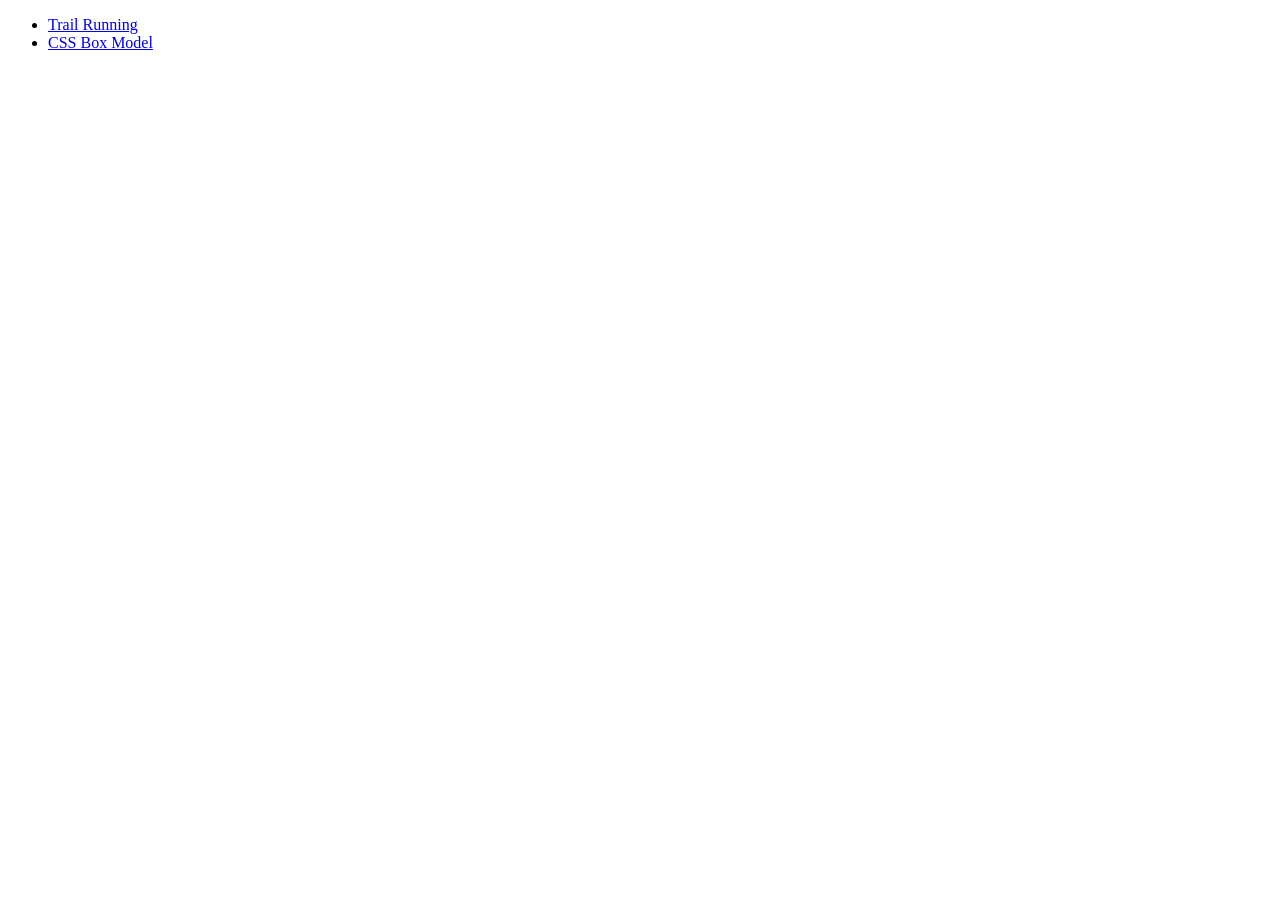
<file: index.html>
<!doctype html>
<html lang="en-US">

<head>
    <meta charset="UTF-8">

    <title>Document</title>
<body>

	<ul>
		<li><a href="running.html">Trail Running</a></li>
		<li><a href="box_model.html">CSS Box Model</li>
	</ul>
</body>
</html>
</file>
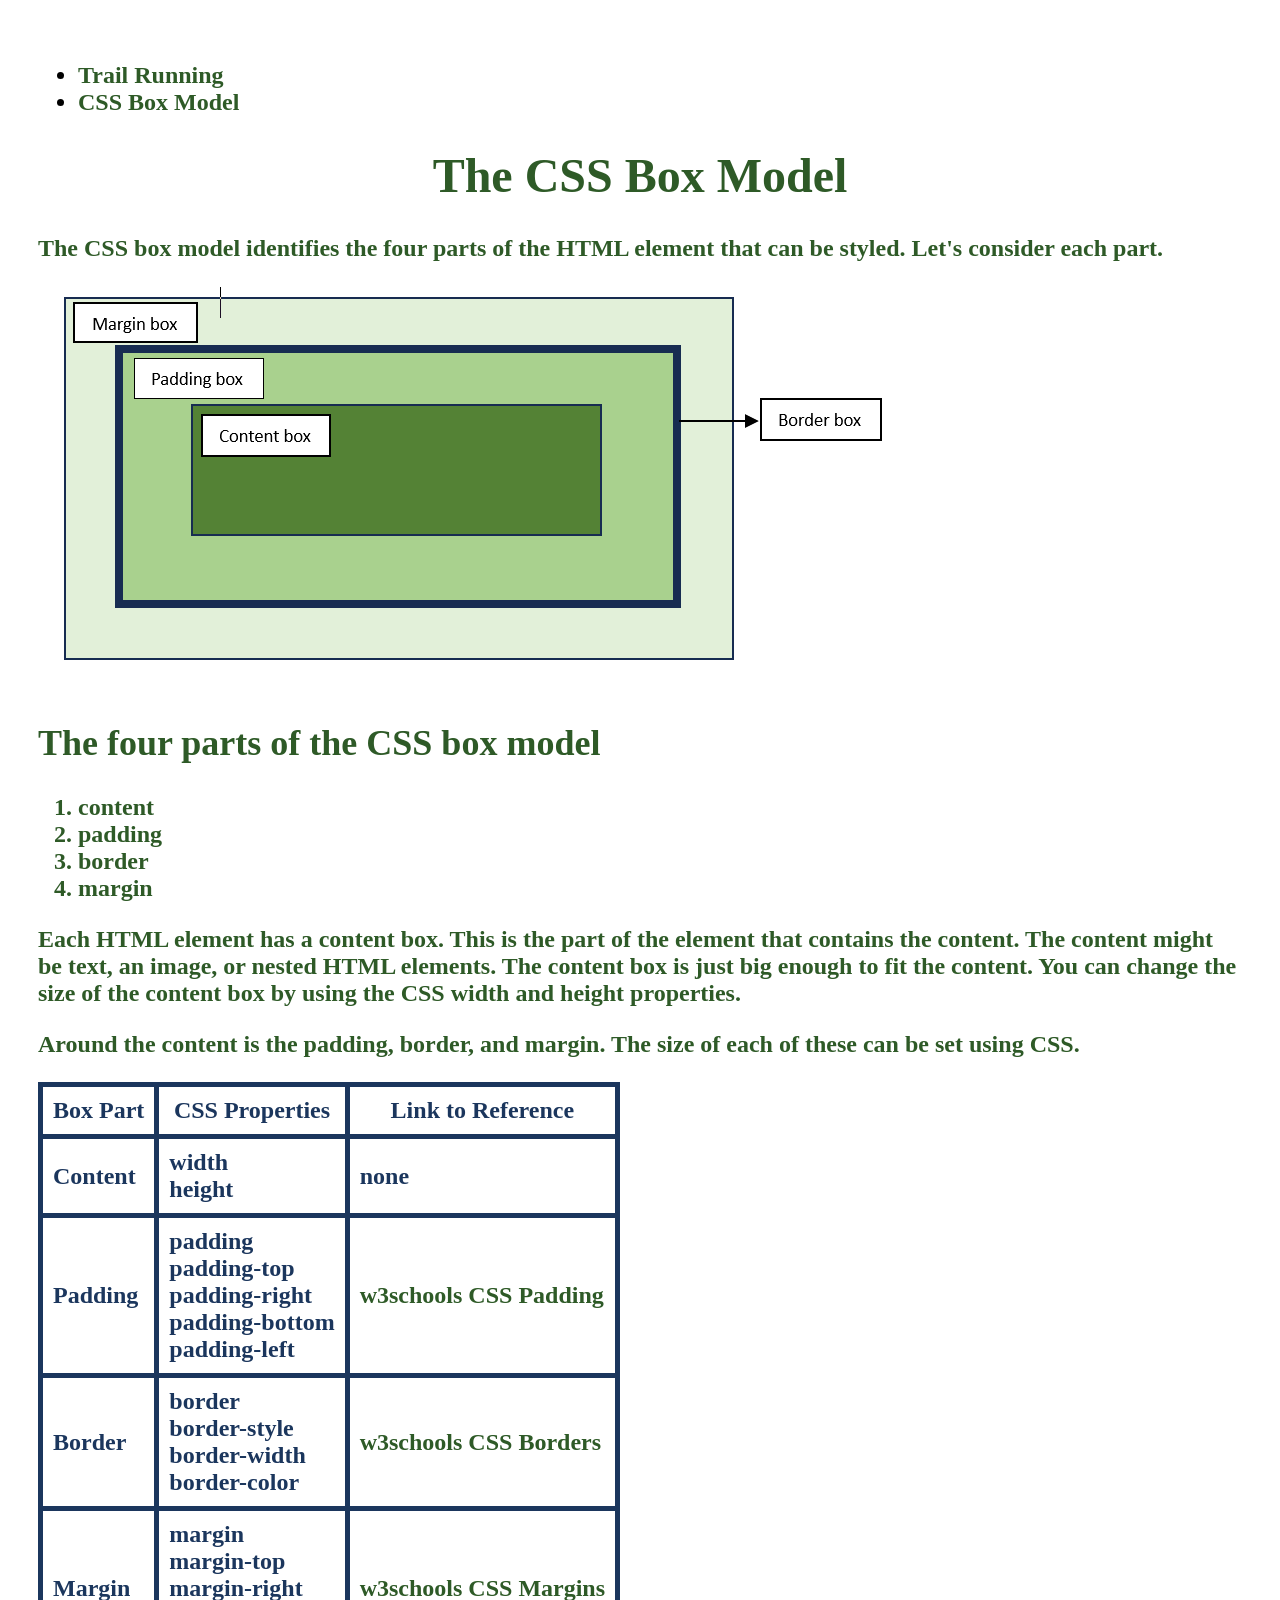
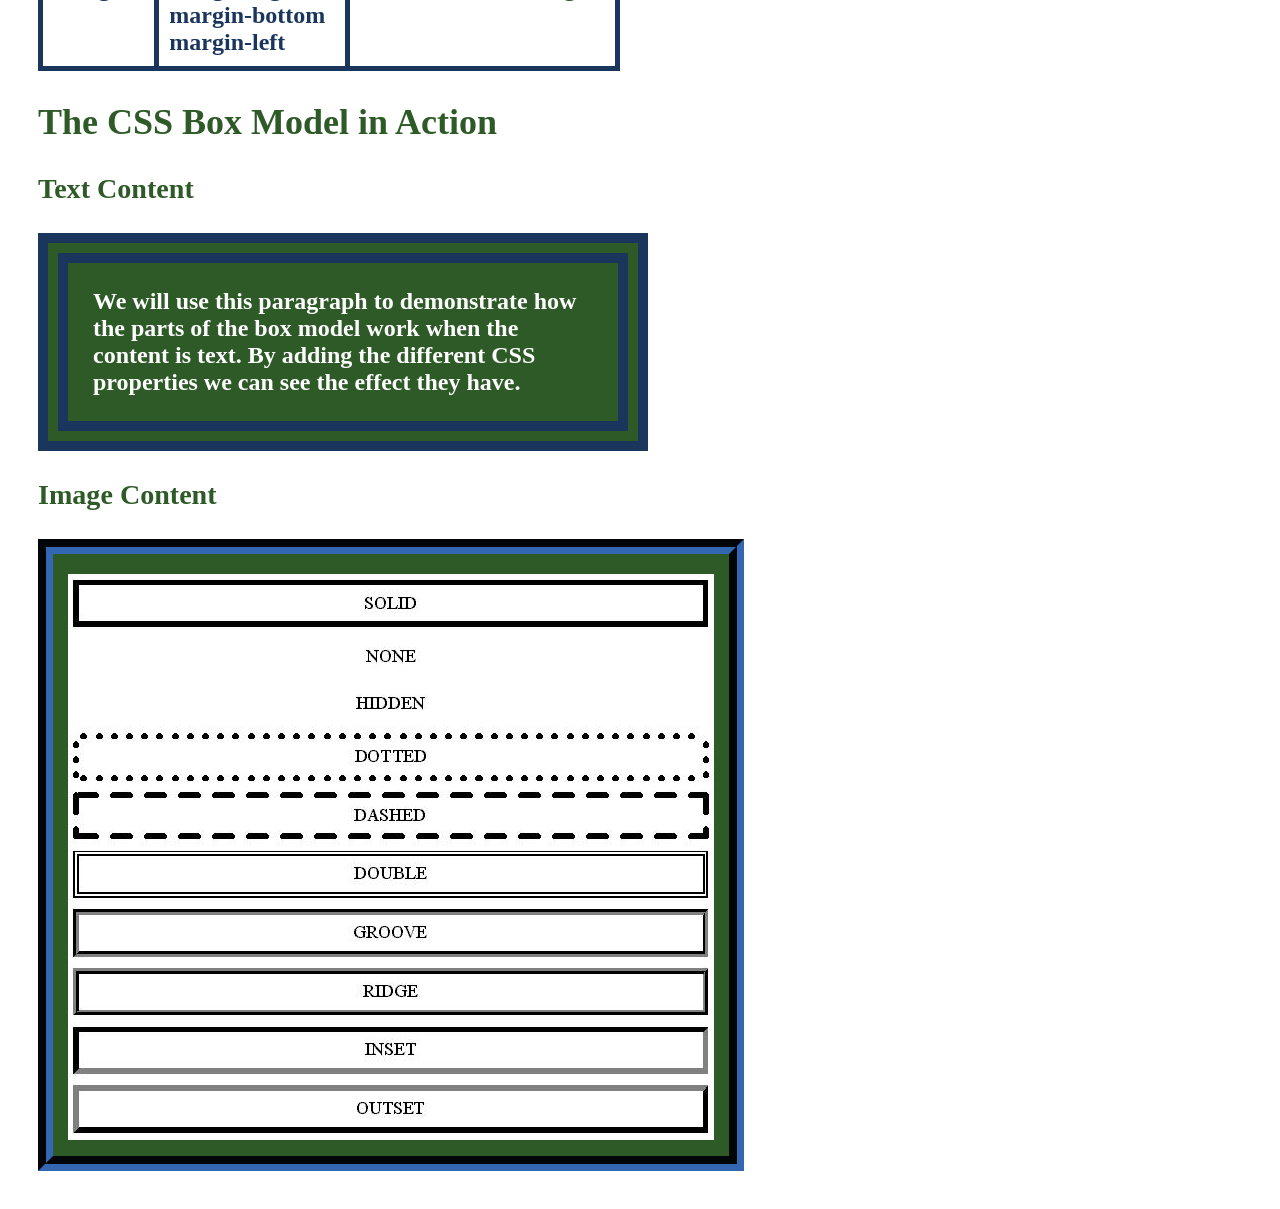
<file: box_model.html>
<!doctype html>
<html lang="en-US">

<head>
<meta charset="UTF-8">

<title>The CSS Box Model</title>

<meta name="description" content="Learning the parts of the CSS Box Model: 
padding, borders, and margins.">
<meta name="keywords" content="Box model, css, HTML, web design">
<meta name="author" content= "Sam Anderson">
<meta name="viewport" content="width=device-width, initial-scale=1.0">
<link rel="stylesheet" href="resources/box_model_style.css">
</head>


<body>

	<ul>
		<li><a href="running.html">Trail Running</a></li>
		<li><a href="box_model.html">CSS Box Model</li>
	</ul>

<h1>The CSS Box Model</h1> 

<p>The CSS box model identifies the four parts of the HTML element that 
can be styled. Let's consider each part.</p>

<img src="resources/box_model.png" alt="A diagram of the CSS Box Model" 
width="880" height="400">

<h2>The four parts of the CSS box model</h2>

<ol>
	<li>content</li>
	<li>padding</li>
	<li>border</li>
	<li>margin</li>
</ol>

<p>Each HTML element has a content box. This is the part of the element that 
contains the content. The content might be text, an image, or nested HTML 
elements. The content box is just big enough to fit the content. You can 
change the size of the content box by using the CSS width and height
properties.</p>

<p>Around the content is the padding, border, and margin. The size of each of 
these can be set using CSS.</p>

<table>
	<tr>
		<th>Box Part</th>
		<th>CSS Properties</th>
		<th>Link to Reference</th>
	</tr>
	<tr>
		<td>Content</td>
		<td>width<br> height</td>
		<td>none</td>
	</tr>
	<tr>
		<td>Padding</td>
		<td>padding<br> padding-top<br> padding-right<br> padding-bottom<br> 
		padding-left</td>
		<td><a href="https://www.w3schools.com/css/css_padding.asp" 
			title="W3Schools CSS Padding Reference">w3schools CSS Padding</a>
		</td>
	</tr>
	<tr>
		<td>Border</td>
		<td>border<br> border-style<br> border-width<br> border-color</td>
		<td><a href="https://www.w3schools.com/css/css_border.asp" 
			title="W3Schools CSS Borders Reference">w3schools CSS Borders</a>
		</td>
	</tr>
	<tr>
		<td>Margin</td>
		<td>margin<br> margin-top<br> margin-right<br> margin-bottom<br> 
		margin-left</td>
		<td><a href="https://www.w3schools.com/css/css_margins.asp" 
			title="W3Schools CSS Margins Reference">w3schools CSS Margins</a>
		</td>
	</tr>
</table>

<h2>The CSS Box Model in Action</h2>

<h3>Text Content</h3>

<p class="box-demo">We will use this paragraph to demonstrate how the parts of
the box model work when the content is text. By adding the 
different CSS properties we can see the effect they have.</p>

<h3>Image Content</h3>

<div class="image-box">

<a href="https://css-tricks.com/almanac/properties/b/border/" 
		title="Detailed guide on CSS Borders">
    <img src="resources/border.jpg" alt="A visual example of a border" 
    width="646" height="566">
</a>
</div>
</body>
</html>
</file>
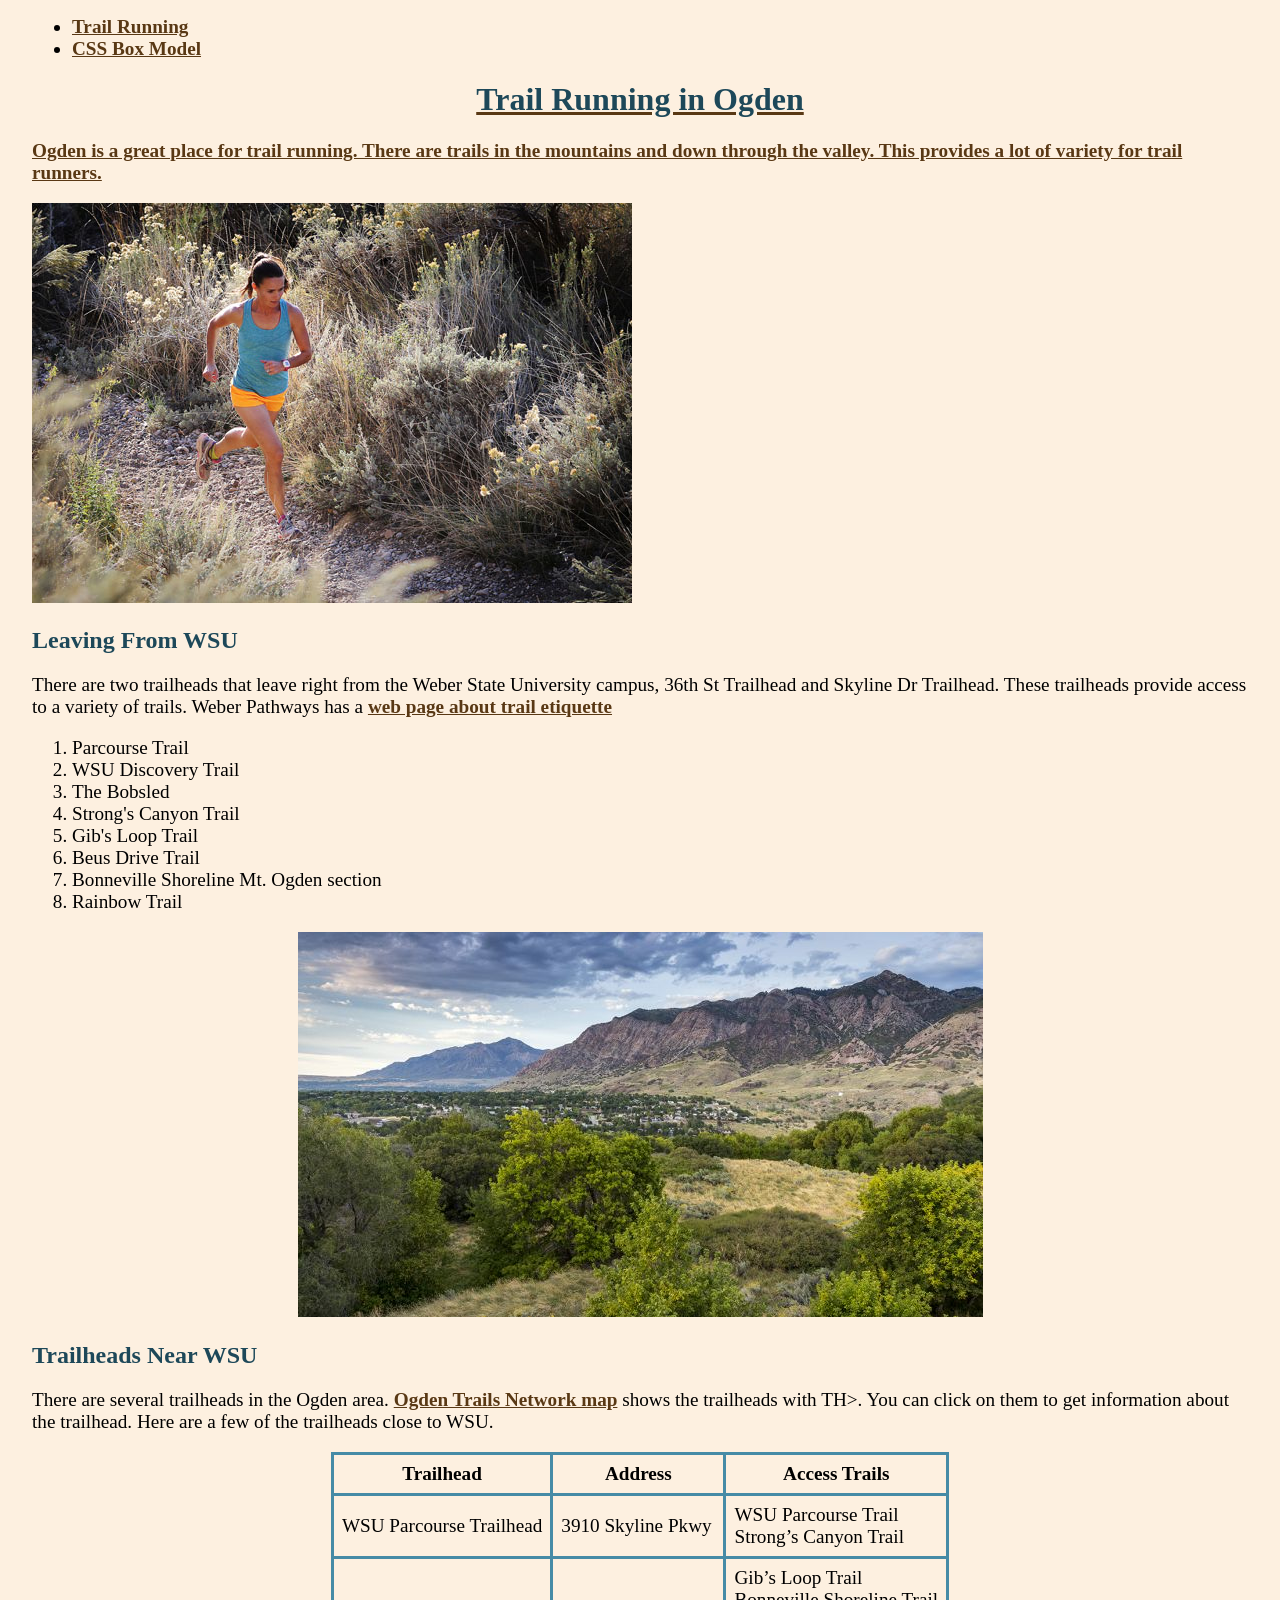
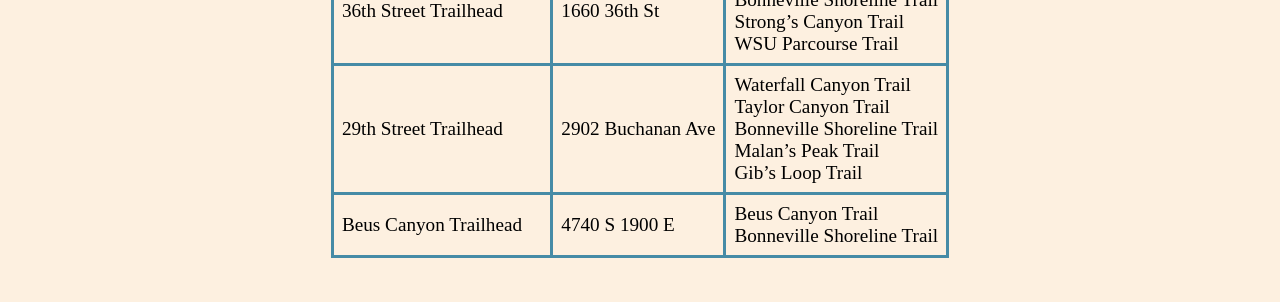
<file: running.html>
<!doctype html>
<html lang="en-US">

<head>
	<meta charset="UTF-8">
	
	<title>Trail Running</title>
	
	<meta name="description" content="A breif veiw of trail running in Ogden">
	<meta name="keywords" content="Ogden, trail running, trails, running">
	<meta name="author" content= "Linda DuHadway, Sam Anderson">
	<meta name="viewport" content="width=device-width, initial-scale=1.0">
</head>

<link rel="stylesheet" href="resources/running_style.css">
<body>

	<ul>
		<li><a href="running.html">Trail Running</a></li>
		<li><a href="box_model.html">CSS Box Model</li>
	</ul>

	<h1>Trail Running in Ogden</h1>

	<p>Ogden is a great place for trail running. There are trails in the 
		mountains and down through the valley. This provides a lot of variety 
		for trail runners.</p>

	<a href="https://www.ogdenmarathon.com/">
		<img src="resources/runner.jpg" 
			alt="Cynthia Fowler running on a trail in Ogden area" 
			width="600" height="400">
	</a>

	<h2>Leaving From WSU</h2>

	<p>There are two trailheads that leave right from the Weber State 
		University campus, 36th St Trailhead and Skyline Dr Trailhead. 
		These trailheads provide access to a variety of trails. 
		Weber Pathways has a <a href="https://www.weberpathways.org/trail-etiquette">
		web page about trail etiquette</a></p>

	<ol>
		<li>Parcourse Trail</li>
		<li>WSU Discovery Trail</li>
		<li>The Bobsled</li>
		<li>Strong's Canyon Trail</li>
		<li>Gib's Loop Trail</li>
		<li>Beus Drive Trail</li>
		<li>Bonneville Shoreline Mt. Ogden section</li>
		<li>Rainbow Trail</li>
	</ol>

	<p class="picture">
		<img src="resources/view.jpg" 
			alt="View of a trail in the Ogden Mountains" 
			width="685" height="385">
	</p>

	<h2>Trailheads Near WSU</h2>

	<p>There are several trailheads in the Ogden area. 
		<a href ="http://trails.ogdencity.com/">Ogden Trails Network map</a>
			shows the trailheads with TH>. You can click on them to get information 
			about the trailhead. Here are a few of the trailheads close to WSU.</p>

	<div>
		<table>
			<tr>
				<th>Trailhead</th>
				<th>Address</th>
				<th>Access Trails</th>	
			</tr>	
			<tr>
				<td>WSU Parcourse Trailhead</td>
				<td>3910 Skyline Pkwy</td>
				<td>WSU Parcourse Trail<br> Strong’s Canyon Trail</td>
			</tr>
			<tr>
				<td>36th Street Trailhead</td>
				<td>1660 36th St</td>
				<td>Gib’s Loop Trail<br> Bonneville Shoreline Trail<br> 
					Strong’s Canyon Trail<br>WSU Parcourse Trail</td>
			</tr>
			<tr>
				<td>29th Street Trailhead</td>
				<td>2902 Buchanan Ave</td>
				<td>Waterfall Canyon Trail<br> Taylor Canyon Trail<br> 
				Bonneville Shoreline Trail<br> Malan’s Peak Trail<br> 
				Gib’s Loop Trail</td>
			</tr>
			<tr>
				<td>Beus Canyon Trailhead</td>
				<td>4740 S 1900 E</td>
				<td>Beus Canyon Trail<br> Bonneville Shoreline Trail</td>
			</tr>
		</table>
	</div>
</body>
</html>
</file>
<file: resources/box_model_style.css>
/*
  White: #FFFFFF
  Accent 1: #2E5A27
  Accent 2: #1B365D
*/

h1, h2, h3 {
  color: #2E5A27;
}

h1 {
  text-align: center;
}
table {
    border-collapse: collapse;
  }
th, td {
    border: 5px solid;
    color: #1B365D;
    padding: 10px 10px 10px 10px;
  }
a {
  color: #2E5A27;     
  font-weight: bold; 
  text-decoration: none;
}

a:hover {
    color: #1B365D;
  }

.box-demo {
    background-color: #2E5A27; 
    color: #FFFFFF;
    width: 500px;
    padding: 25px;
    border: 30px double #1B365D;
    margin: 0;
  }

.image-box {
    background-color: #2E5A27; 
    width: 646px;
    padding: 20px 15px 10px 15px;
    border: 15px groove #1B365D;
    margin: 0;
  }
body {
    padding: 30px;
    font-size: 1.5em;
}
</file>
<file: resources/running_style.css>
/*
	blue: #468BA6
	orange: #F29A2E
	light orange: #FDF0E0
	darker blue: #1D4859
	brown: #593814
*/

body {
	background-color: #FDF0E0;
	padding: 0 24px 36px 24px;
}

a {
	color: #593814;
	font-weight: bold;
}

a:hover {
	color: #1D4859;
}

h1, h2 {
	color: #1D4859;
}

h1{
	text-align: center;
}

p.picture {
	text-align: center;
}

p, li, th, td {
	font-size: 1.2em;
}
th, td {
/*	border-color: #468BA6;
	border-style: solid;
	border-width: 3px;
	*/
	border: #468BA6 solid 3px;
	padding: 8px;
}

table {
	border-collapse: collapse;
	margin-left: auto;
	margin-right: auto;
}


/*
block display
specified width
left and right margins must be equL - set both to auto
*/
</file>
